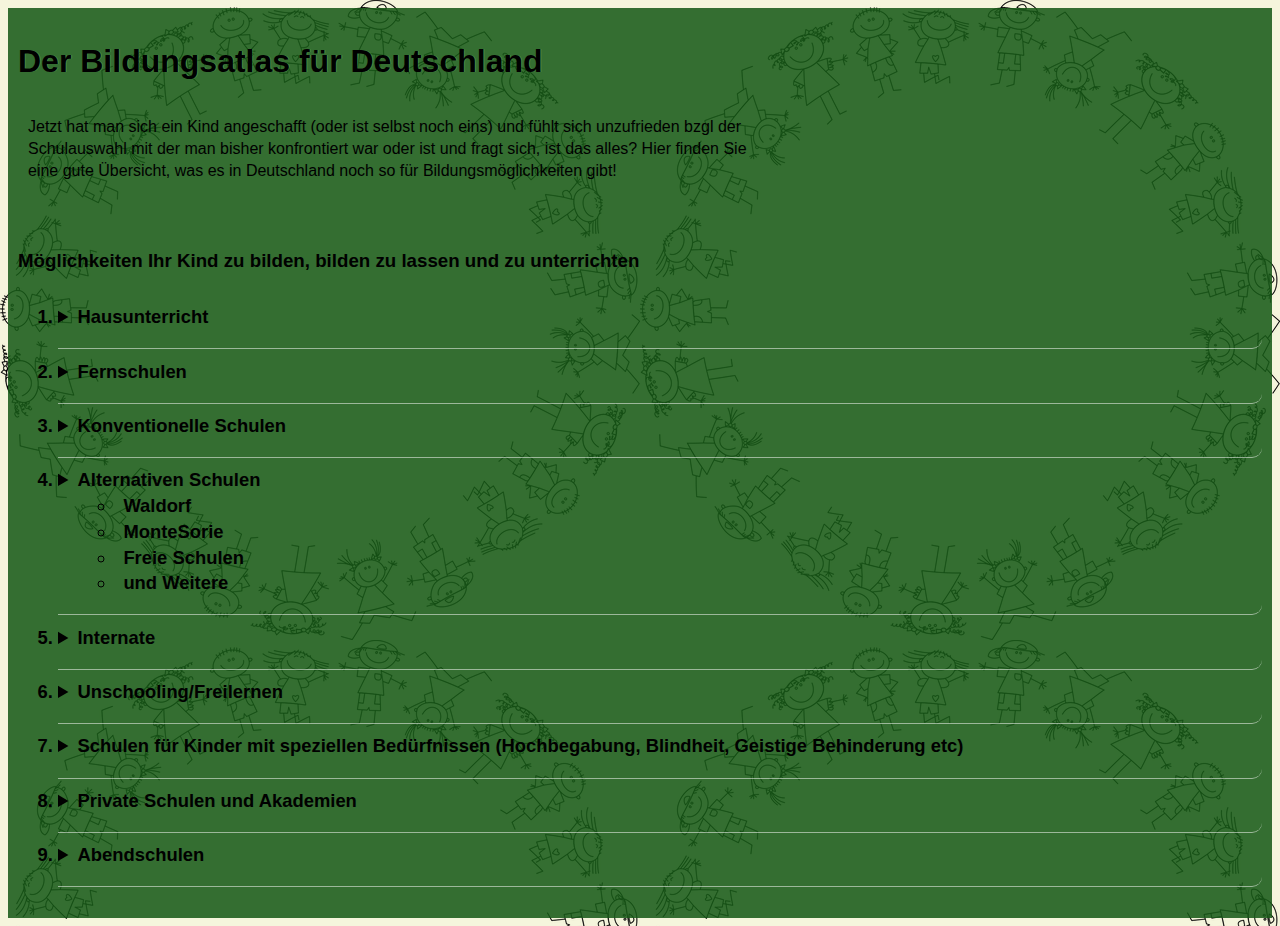
<file: index.html>
<!DOCTYPE html>
<html lang="de">
<head>
    <meta charset="UTF-8">
    <meta name="viewport" content="width=device-width, initial-scale=1.0">

    <title>Der Bildungsatlas für Deutschland</title>

    <link rel="icon" href="buch.png" type="image/x-icon">

    <link rel="stylesheet" href="style1.css">


</head>
<body>

    <header>

        <section class="hintergrund">

    <h1>Der Bildungsatlas für Deutschland</h1>
<p>
    Jetzt hat man sich ein Kind angeschafft (oder ist selbst noch eins) und fühlt sich 
    unzufrieden bzgl der Schulauswahl mit der man bisher konfrontiert war oder ist und fragt sich, ist das alles?
    Hier finden Sie eine gute Übersicht, was es in Deutschland noch so für Bildungsmöglichkeiten gibt!
</p>

</section>
</header>

<main>

    <div class="hintergrund">

    <h3>Möglichkeiten Ihr Kind zu bilden, bilden zu lassen und zu unterrichten</h3>
    
    <h4>
        <ol>
        <li class="lea"><details><summary>Hausunterricht</summary> <p>Diese Methode bedarf entweder sehr viel Eigeninitiative der Eltern und/oder der privat engagierten Tutoren, die die vom 
            Kind und Eltern gewünschte Inhalte und ggf. lokale Vorgaben lehren.</p></details></li>

        <li class="lea"><details><summary>Fernschulen</summary><p>Hier legt ein online Provider die Struktur vor. Hier wird ebenfalls alles tendenziell zu Hause gelernt oder an ruhigen Orten, 
            wo man Hefte und PC mitnehmen kann. Die Abschlüsse, für die Sie oder Ihre Kinder lernen können, sind unter vielen weiteren Angeboten ebenfalls diese, die in konventionellen 
            Schulen erhalten.</p></details></li>

        <li class="lea"><details><summary>Konventionelle Schulen</summary><p>Hauptschulen, Gesamtschulen, Realschulen, Gymnasien. Die "low effort" Klassiker. Egal, was der gesellschaftliche Trend 
            von Lehrinhalten ist, wird hier relativ systematisch zu den Kindern vorgetragen. Das Tempo, in dem das Material gelernt werden soll, wird vorgegeben. <br> Weil viele den 
            Zeitfaktor wertschätzen, der entsteht, weil das Lehren von Lehramt-Studenten übernommen wird und nicht von den Eltern selber
            lernen Ihre Kinder in einer Umgebung von üblicherweise 15-35 Kindern.</p></details></li>

        <li class="lea"><details><summary>Alternativen Schulen<ul>

            <li>Waldorf</li>
            <li>MonteSorie</li>
            <li>Freie Schulen</li>
            <li>und Weitere</li>
        </ul></summary> <p>Ähnliche Abschlüsse werden angestrebt und Inhalte gelehrt wie bei konventionellen Schulen nur haben die Kinder mehr Freiräume und evtl. 
            andere allgemeine Philosophien bzgl. der Herangehensweise an das Lehrmaterial wie z. B. das Weglassen von Noten.</p></details>
        </li>

        <li class="lea"><details><summary>Internate</summary><p>Wer weiß, was da passiert</p></details></li>

        <li class="lea"><details> <summary>Unschooling/Freilernen</summary> <p>Ideales Unschooling oder auf Deutsch Freilernen genannt funktioniert so, dass das Kind seiner eigenen Wissbegier 
            folgt und die Eltern je nach Interesse des Kindes Material oder generell Techniken beibringen, mehr über etwas zu lernen. Sehr viel Freiraum ist geboten für sowohl Eltern 
            als auch Kind. Kann sich mit Homeschooling überschneiden. <br><br>
        
            Testen für staatlich anerkannte Abschlüsse muss in den meisten Fällen extern erfolgen, wenn diese vom Kind oder den Erziehungsberechtigten gewünscht sind.</p></details></li>

        <li class="lea"><details><summary>Schulen für Kinder mit speziellen Bedürfnissen (Hochbegabung, Blindheit, Geistige Behinderung etc)</summary>
        <p>Eine klassische Schulumgebung wie bei konventionellen Schulen, die aber ihr angebotenes systematisches Vorgehen an angenommene Bedürfnisse von gewissen mentalen Andersartigkeiten 
            angepasst wurde. Z. B. das Lernen von Gebärdensprache in einer Schule für taube Menschen. </p></details></li>

        <li class="lea"><details><summary>Private Schulen und Akademien</summary><p>Ähnlich wie Fernschulen bieten sie konventionelle Abschlüsse an oder bilden zusätzlich in speziellen Dingen aus wie 
            Schauspiel, Kunst. Kann ähnliche Vorteile wie konventionelle Schulen haben, nur dass evtl. mehr Zeit, Lehrer, Material etc für Schüler gegeben sind und ein Preisschild dranhängt. 
            Internate und Fernschulen sind häufig Privatschulen.</p></details></li>

        <li class="lea"><details><summary>Abendschulen</summary><p>Eine Option für Berufstätige über 18 Jahre. Flexibler als 
            konventionelle Schulen, wenn es zu den Unterrichtszeiten kommt, da diese auch wie der Name schon sagt, abends 
            angeboten werden, was somit ebenfalls freundlich gegenüber <q>Nachteulen</q> ist. <br><br>
        
            Anders als bei Privatschulen müssen die Schüler der Abendschule die Kosten nicht selber tragen. 
        <br><br>
        Die Abschlüsse, die man hier erlangen kann sind üblicherweise den Haupt-,Real-, Fachhochschulabschluss und das Abitur. 
    </p></details></li>
    </ol>
</h4>

</div>

</main>

    
</body>
</html>
</file>
<file: style1.css>
* {
    box-sizing: border-box;
    transition: smooth;
}

body {
    
    background-color: beige;
    font-family: Verdana, Geneva, Tahoma, sans-serif;
    line-height: 1.4;
    background-image: url("bandg.png");
}

.hintergrund {

    background-color: rgba(23, 90, 23, 0.87);
    padding: 10px;
}

p {
    padding: 10px;
    max-width: 80%;
}

.lea {
    padding-bottom: 1em;
    border-bottom: solid rgba(255, 255, 255, 0.514) 1px;
    padding-top: 0.5em;
    border-bottom-right-radius: 10px;
    font-size: 1.15em;

}

h1 {
    text-shadow: rgba(167, 255, 150, 0.219) 1px 0px;
}


/* .nowrap {
    max-width: 100%;
    padding: 10px;
} */

@media screen and (min-width: 992px) {

    p {
        padding: 10px;
        max-width: 60%;
    }

    /* .nowrap {
        max-width: 80%;
        padding: 10px;
    } */
    


}
</file>
